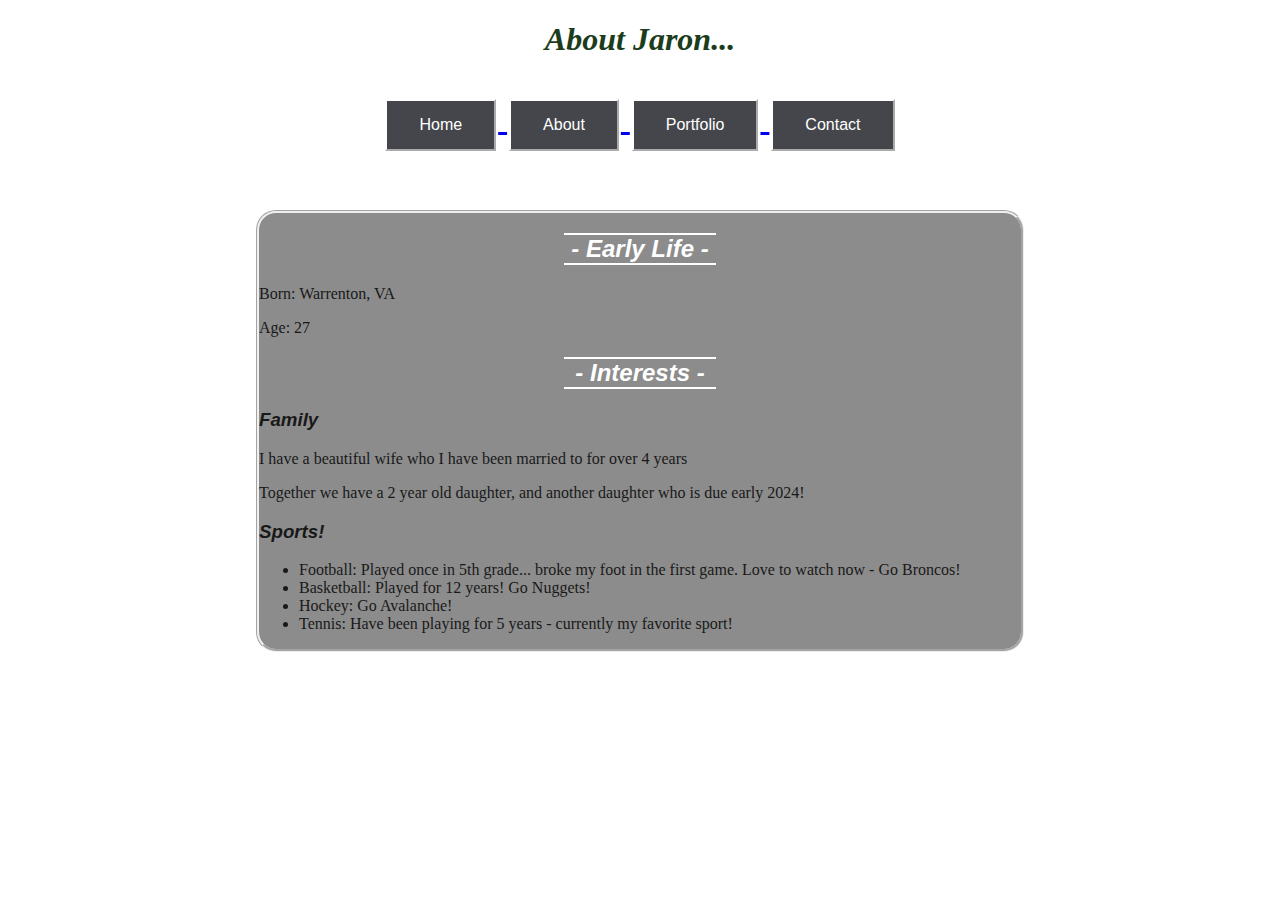
<file: about.html>
<!DOCTYPE html>
<html lang="en">
<head>
    <meta charset="UTF-8">
    <meta name="viewport" content="width=device-width, initial-scale=1.0">
    <title>About</title>
    <link rel="stylesheet" href="style.css">
</head>
<body class="bg">
    <h1>About Jaron...</h1>
    <header>
        <a href="home.html">
        <button class="button button.hover">Home</button>
        </a>
        <a href="about.html">
        <button class="button button.hover" onclick="myFunction()">About</button>
        </a>
        <a href="portfolio.html">
        <button class="button button.hover">Portfolio</button>
        </a>
        <a href="contact.html">
        <button class="button button.hover">Contact</button>
        </a>
    </header>
    <br>
    <article>
    <h2>- Early Life -</h2>
    <p>Born: Warrenton, VA</p>
    <p>Age: 27</p>
    <h2>- Interests -</h2>
    <h3>Family</h3>
    <p>I have a beautiful wife who I have been married to for over 4 years</p>
    <p>Together we have a 2 year old daughter, and another daughter who is due early 2024!</p>
    <h3>Sports!</h3>
    <ul>
        <li>Football: Played once in 5th grade... broke my foot in the first game. Love to watch now - Go Broncos!</li>
        <li>Basketball: Played for 12 years! Go Nuggets!</li>
        <li>Hockey: Go Avalanche!</li>
        <li>Tennis: Have been playing for 5 years - currently my favorite sport!</li>
    </ul>
    </article>
    <script src="./javascript.js"></script>
</body>
</html>
</file>
<file: style.css>
header {
    color: white;
    border-style: rounded;
    display: center;
    margin-top: 25px;
    margin-bottom: 25px;
    margin-left: 350px;
    margin-right: 350px;
    font-family:'Franklin Gothic Medium', 'Arial Narrow', Arial, sans-serif;
    font-style: italic;
    border-top: 1px solid white;
    border-bottom: 1px solid white;
    text-align: center;
    font-size: xx-large;
}
body, html {
    height: 100%;
    margin: 0;
  }
  
  .bg {
    /* The image used */
    background-image: url(https://images.pexels.com/photos/355747/pexels-photo-355747.jpeg?cs=srgb&dl=pexels-pixabay-355747.jpg&fm=jpg);
  
    /* Full height */
    height: 100%; 
  
    /* Center and scale the image nicely */
    background-position: center;
    background-repeat: no-repeat;
    background-size: cover;
  }
.button {
    border-color: white;
    color: white;
    padding: 15px 32px;
    text-align: center;
    font-size: 16px;
    margin: 4px 2px;
    cursor: pointer;
    background-color: rgb(69, 70, 75);
    display: center;
    margin-top: 15px;
    margin-bottom: 15px;
  }
  .button:hover {
    border-color: rgb(28, 61, 28);
    background-color: white;
    color: rgb(28, 61, 28);
    font-style: italic;
  }
  div {
    display: center;
  }
  .vertical-center {
    margin: 0;
    position: absolute;
    top: 50%;
    left: 50%;
  }
  h1 {
    text-align: center;
    color: rgb(28, 61, 28);
    font-family: Georgia, 'Times New Roman', Times, serif;
    font-style: italic;
  }
  h2 {
    color: white;
    font-family: 'Franklin Gothic Medium', 'Arial Narrow', Arial, sans-serif;
    font-style: italic;
    text-align: center;
    border-top: 2px solid white;
    border-bottom: 2px solid white;
    margin-left: 40%;
    margin-right: 40%;
  }
  h3 {
    color: black;
    font-family: 'Franklin Gothic Medium', 'Arial Narrow', Arial, sans-serif;
    font-style: italic;
  }
  h4 {
    color: black;
  }
  p {
    color: black
  }
  li {
    color: black;
  }
  img {
    max-width: 968px;
    max-height: 1224px;
    margin: auto;
    display: block;
    box-shadow: 0 4px 8px 0 rgba(0, 0, 0, 0.2), 0 6px 20px 0 rgba(0, 0, 0, 0.19);
    text-align: center;
    filter: drop-shadow(20px 20px 10px rgb(52, 59, 52));
  }
  @media screen and (max-width:1200px) {
    body {
        background-color: aqua;
    }
}
section {
    border-radius: 20px;
    border-style: groove;
    display: flex;
    opacity: .9;
    color: white;
    margin-left: 40%;
    margin-right: 40%;
    justify-content: center;
    background-color: gray;
}
label:nth-child(odd) {
    color: rgb(25, 24, 24);
}
label:nth-child(even) {
    color: rgb(46, 3, 3);
}
label {
    font-size: x-large;
    color:black;
}
article {
    border-radius: 20px;
    border-style: groove;
    display:flexbox;
    opacity: .9;
    color: black;
    margin-left: 20%;
    margin-right: 20%;
    align-content: center;
    background-color: gray;
}
</file>
